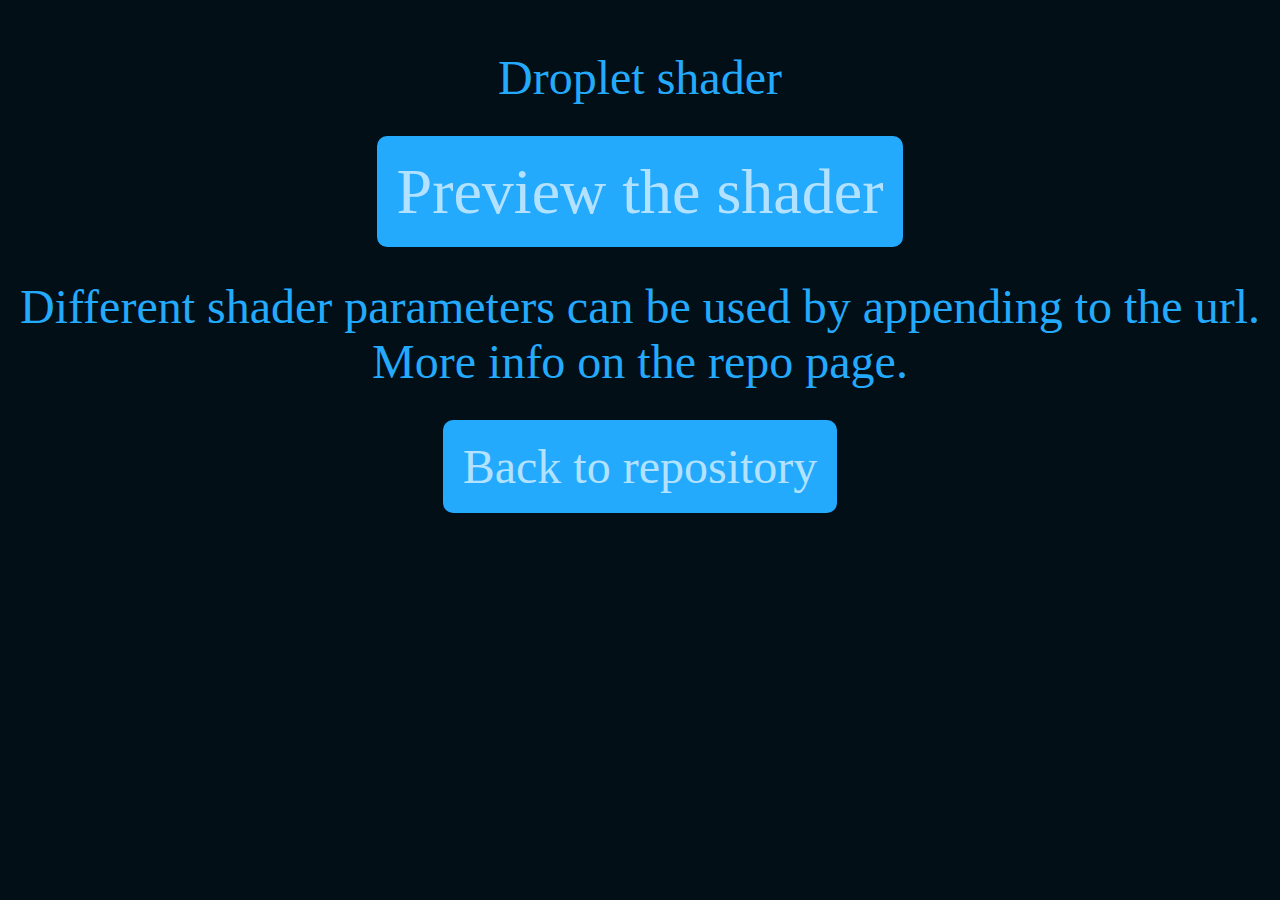
<file: index.html>
<!DOCTYPE html>
<html>
    <head>
        <meta charset="utf8">
        <meta name="viewport" content="width=device-width, initial-scale=1.0, user-scalable=yes">

        <title>Droplet shader</title>
		<link rel="stylesheet" type="text/css" href="style.css" />
    </head>
    <body>
        <p>Droplet shader</p>
        <a class="biglink" href="preview.html">Preview the shader</a>
        <p>Different shader parameters can be used by appending to the url. <br>
        More info on the repo page.</p>
        <a href="https://github.com/HTML-Earth/DropletShader">Back to repository</a>
    </body>
</html>
</file>
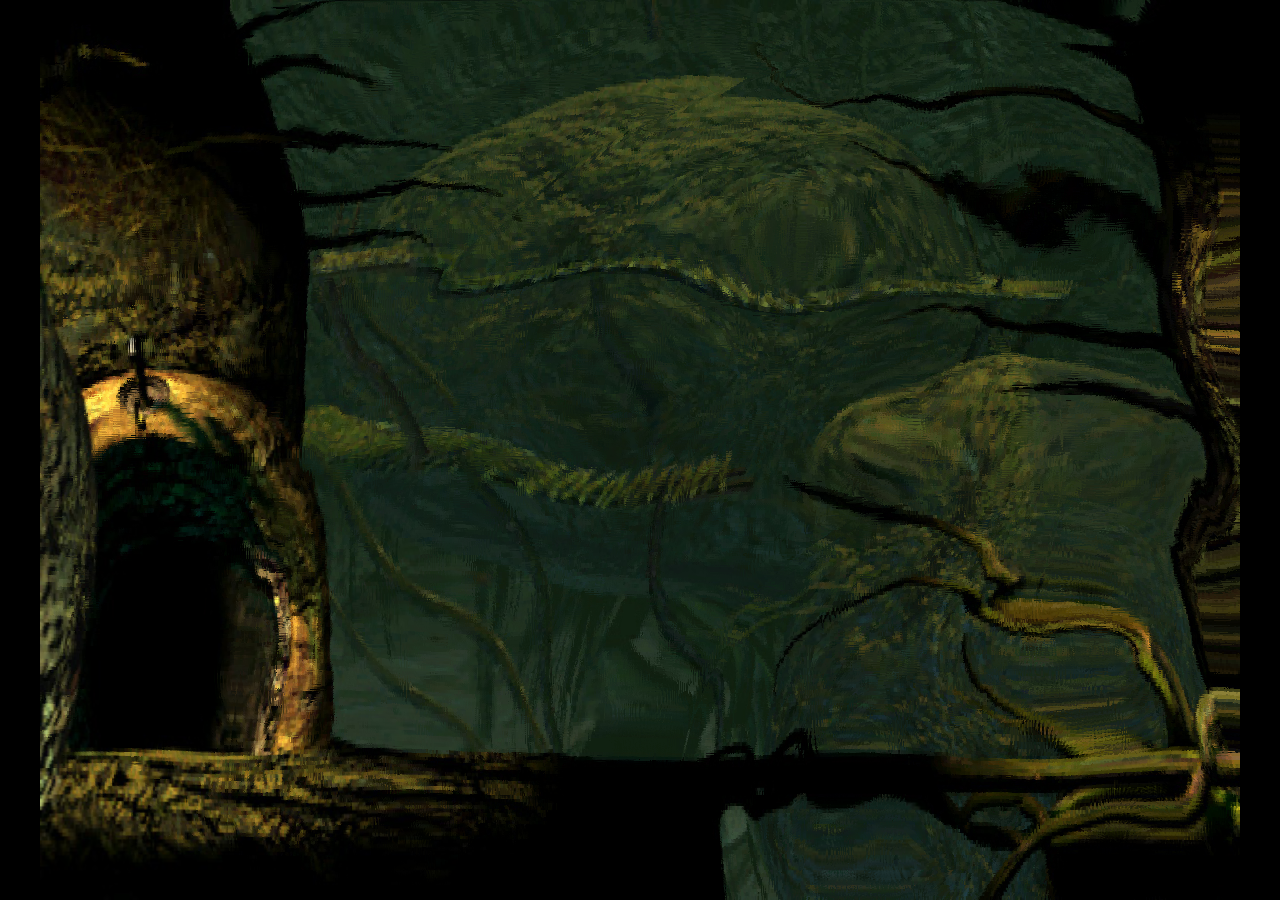
<file: preview.html>
<!DOCTYPE html>
<html>
  <head>
    <meta charset="utf8">
    <meta name="viewport" content="width=device-width, initial-scale=1.0, user-scalable=yes">

    <title>Droplet shader</title>
    <style>
      body {
          margin: 0;
      }
      canvas {
          display: block;
          width: 100vw;
          height: 100vh;
      }
    </style>
  </head>
  <body>
    <canvas id="c"></canvas>
  </body>
  
  <!--
  @license twgl.js Copyright (c) 2015, Gregg Tavares All Rights Reserved.
  Available via the MIT license.
  see: http://github.com/greggman/twgl.js for details
  -->
  <script src="js/twgl-full.min.js"></script>
  
  <script src="js/setupShader.js"></script>
</html>
</file>
<file: style.css>
@charset "UTF-8";

*
{
	margin: 0;
	padding: 0;
}

body
{
	background-color: #020f17;
	color: #23aafd;
	text-align: center;
	font-size: 48px;
}

p
{
    margin-top: 50px;
    margin-bottom: 50px;
}

a:link
{
	text-decoration: none;
	color: #b2e2ff;
    background-color: #23aafd;
    border-radius: 10px;
    padding: 20px;
}

a:visited
{
	color: #b2e2ff;
}

a:hover
{
	color: #23aafd;
    background-color: #b2e2ff;
}

.biglink
{
	font-size: 64px;
}
</file>
